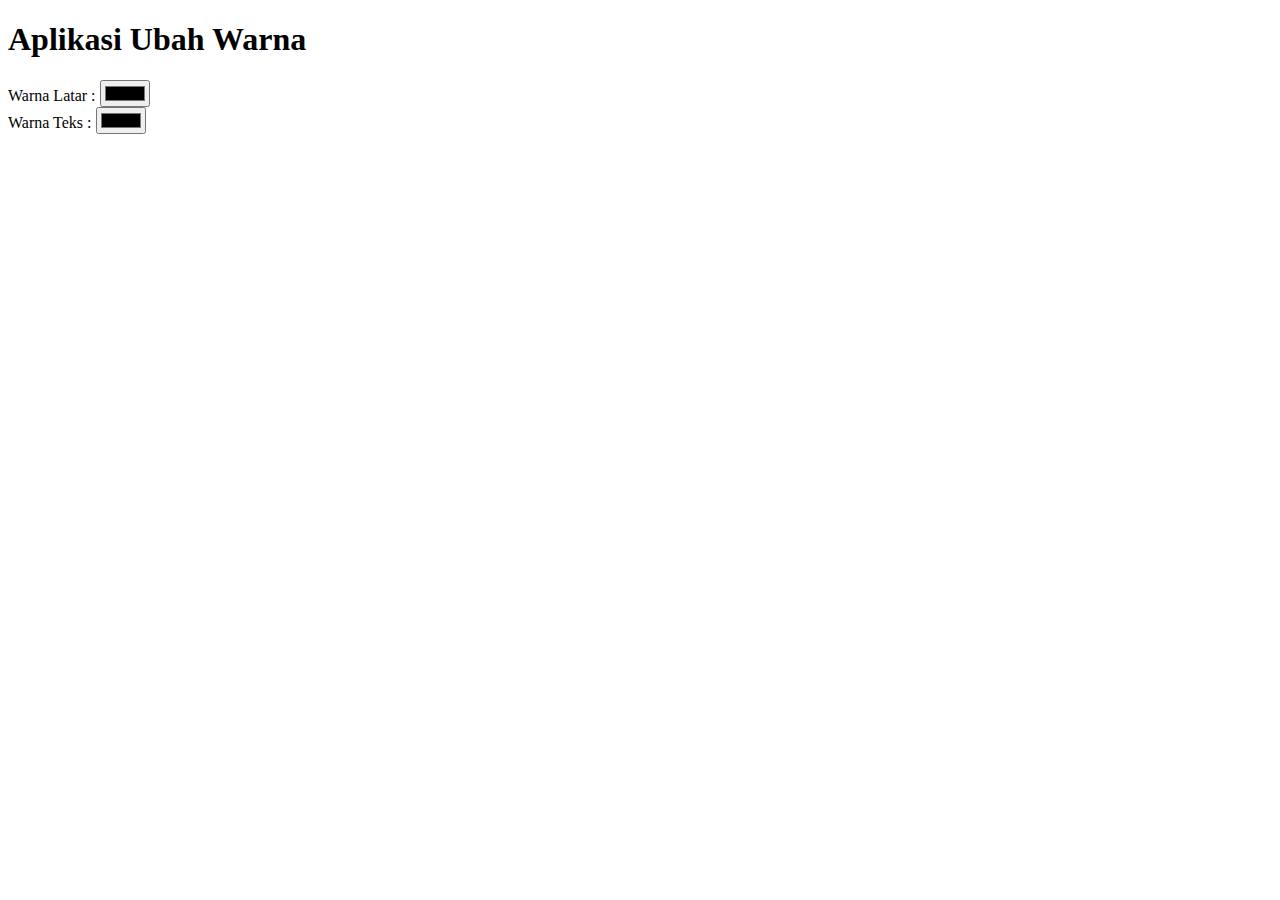
<file: 09032022_Quis3_Chapter2/index.html>
<!DOCTYPE html>
<html lang="en">
<head>
    <meta charset="UTF-8">
    <meta http-equiv="X-UA-Compatible" content="IE=edge">
    <meta name="viewport" content="width=device-width, initial-scale=1.0">
    <title>Aplikasi Ubah Warna</title>
</head>
<body>

    <h1>Aplikasi Ubah Warna</h1>
    <label for="">Warna Latar : </label>
    <input type="color" id="bg-color">
    <br>
    <label for="">Warna Teks : </label>
    <input type="color" id="text-color">


<!-- js -->
<script src="assets/js/script.js"></script>

</body>
</html>
</file>
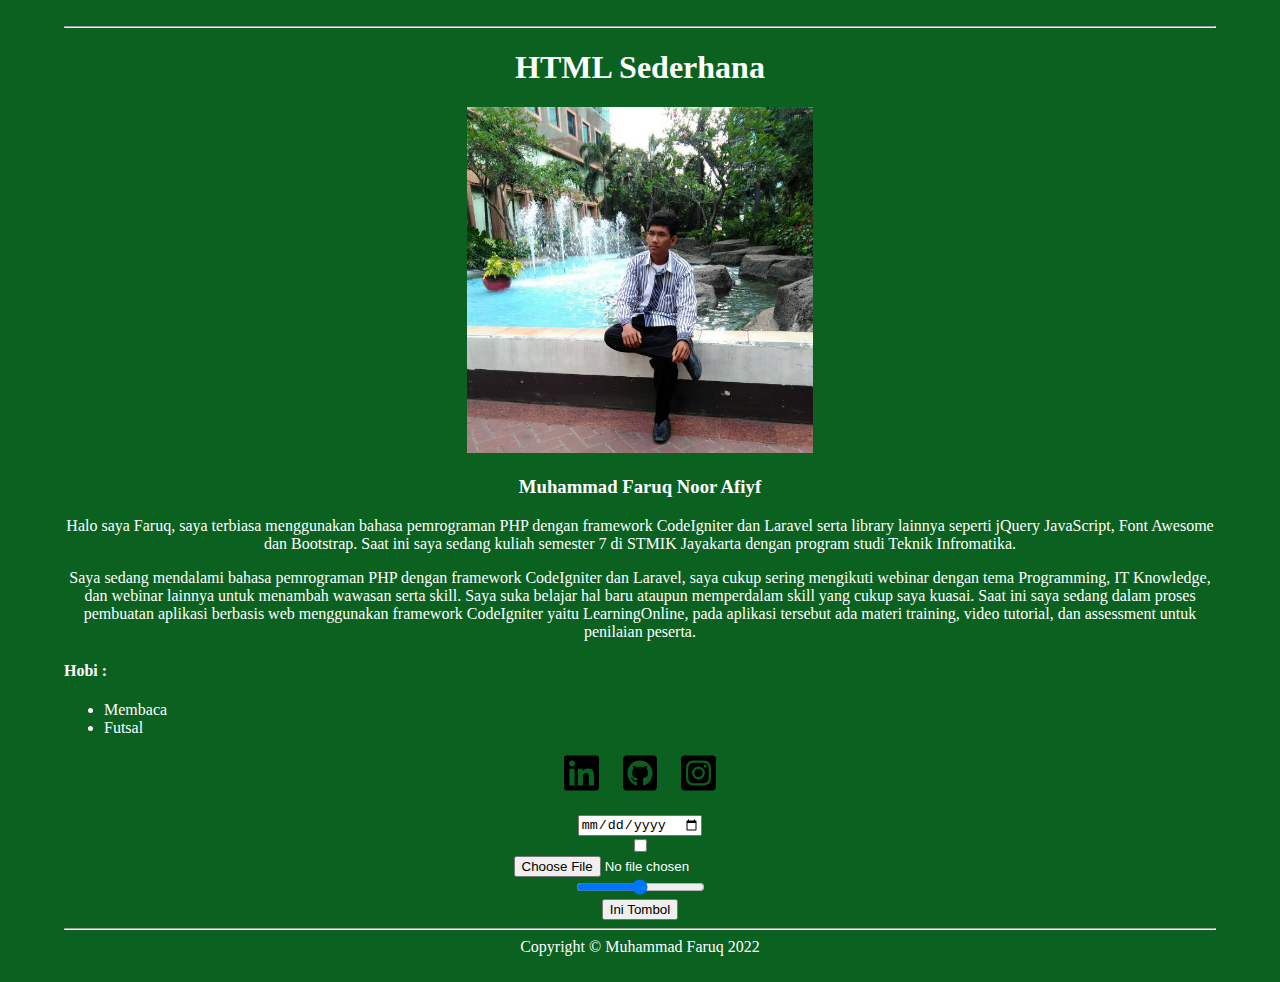
<file: 15022022_HTML_Sederhana/index.html>
<!DOCTYPE html>
<html lang="en">
<head>
    <meta charset="UTF-8">
    <meta http-equiv="X-UA-Compatible" content="IE=edge">
    <meta name="viewport" content="width=device-width, initial-scale=1.0">
    <title>Muhammad Faruq</title>
</head>
<body style="text-align: center; margin-top: 2%; margin-left: 5%; margin-right: 5%; background-color: rgb(10, 97, 32); color: white; font-family: Verdana;">

    <!-- garis batas top -->
    <hr style="color: white;">

    <!-- title -->
    <h1>HTML Sederhana</h1>
    <!-- <marquee behavior="" direction="">test</marquee> -->

    <!-- picture -->
    <img src="pictures/faruq.jpg" alt="Muhammad Faruq" title="Muhammad Faruq" width="30%">

    <!-- nama -->
    <h3>Muhammad Faruq Noor Afiyf</h3>

    <!-- deskripsi -->
    <p>
        Halo saya Faruq, saya terbiasa menggunakan bahasa pemrograman PHP dengan framework CodeIgniter dan Laravel serta library lainnya seperti jQuery JavaScript, Font Awesome dan Bootstrap. Saat ini saya sedang kuliah semester 7 di STMIK Jayakarta dengan program studi Teknik Infromatika.
    </p>
    <p>
        Saya sedang mendalami bahasa pemrograman PHP dengan framework CodeIgniter dan Laravel, saya cukup sering mengikuti webinar dengan tema Programming, IT Knowledge, dan webinar lainnya untuk menambah wawasan serta skill. Saya suka belajar hal baru ataupun memperdalam skill yang cukup saya kuasai. Saat ini saya sedang dalam proses pembuatan aplikasi berbasis web menggunakan framework CodeIgniter yaitu LearningOnline, pada aplikasi tersebut ada materi training, video tutorial, dan assessment untuk penilaian peserta.
    </p>
    
    <!-- hobi -->
    <div style="text-align: start;">
        <h4>Hobi :</h4>
        <ul>
            <li>Membaca</li>
            <li>Futsal</li>
        </ul>
    </div>

    <!-- contact linkedin -->
    <a href="https://www.linkedin.com/in/mfaruqna" style="text-decoration: none;" target="_blank">
        <img src="pictures/linkedin-brands.svg" alt="LinkedIn Muhammad Faruq" title="LinkedIn Muhammad Faruq" width="3%">
    </a>
    
    <!-- jarak -->
    &emsp;
    
    <!-- contact github -->
    <a href="https://mfaruq96.github.io/" style="text-decoration: none" target="_blank">
        <img src="pictures/github-square-brands.svg" alt="Github Muhammad Faruq" title="Github Muhammad Faruq" width="3%">
    </a>
    
    <!-- jarak -->
    &emsp;
    
    <!-- contact instagram -->
    <a href="https://www.instagram.com/muhammadfaruq4268/" style="text-decoration: none" target="_blank">
        <img src="pictures/instagram-square-brands.svg" alt="Instagram Muhammad Faruq" title="Instagram Muhammad Faruq" width="3%">
    </a>

    <br><br>

    <form action="">
        <input type="date">
        <br>
        <input type="checkbox">
        <br>
        <input type="file">
        <br>
        <input type="range">
        <br>
        <button>Ini Tombol</button>
    </form>

    <!-- garis batas bottom -->
    <hr style="color: white;">

    <!-- copyright -->
    <span>Copyright &copy; Muhammad Faruq 2022</span>
    <br><br>
    
</body>
</html>
</file>
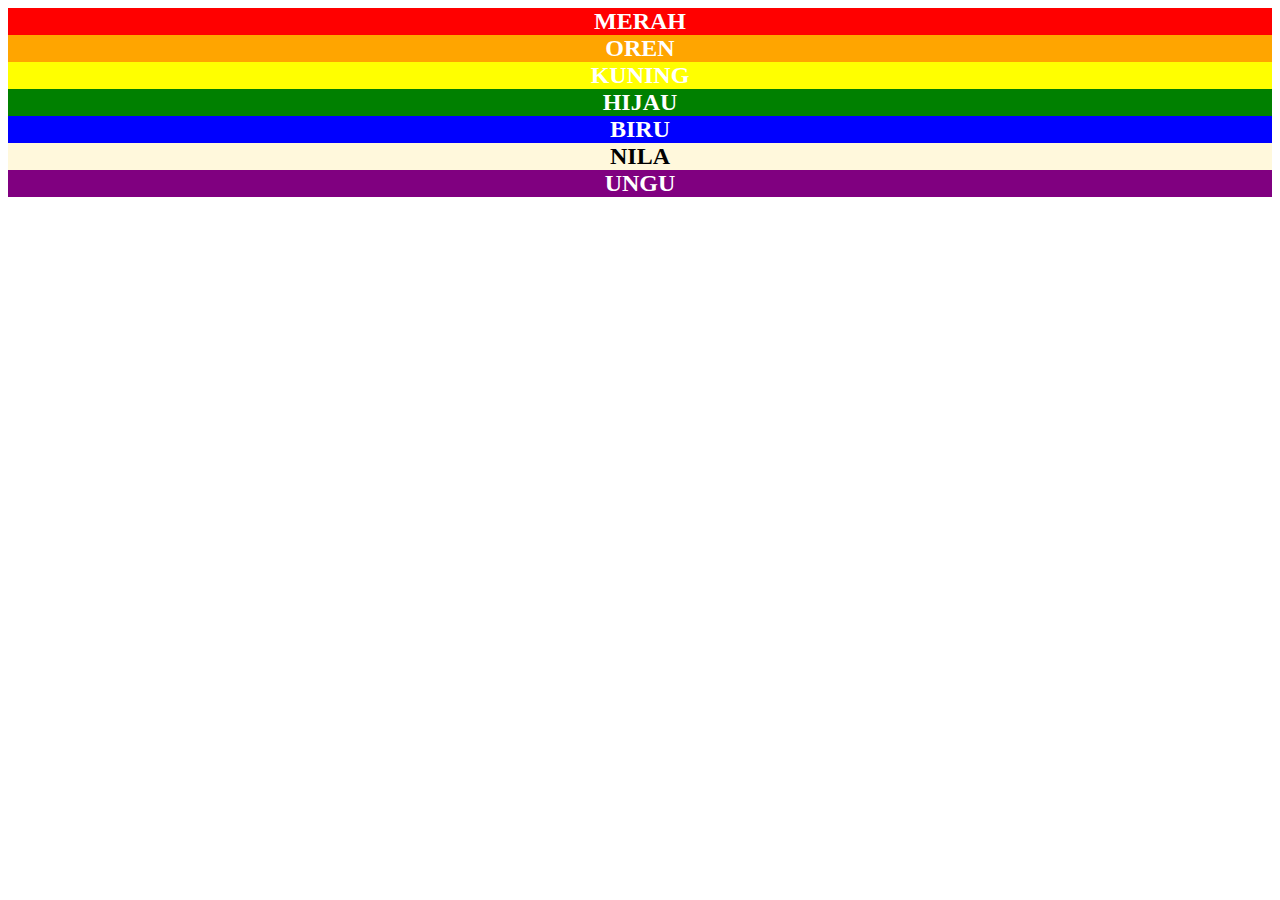
<file: 17022022_CSS_Pelangi/index.html>
<!DOCTYPE html>
<html lang="en">
<head>
    <meta charset="UTF-8">
    <meta http-equiv="X-UA-Compatible" content="IE=edge">
    <meta name="viewport" content="width=device-width, initial-scale=1.0">
    <link rel="stylesheet" href="pelangi.css">
    <title>Pelangi by Faruq</title>
</head>
<body>

    <div>
        <h2 class="merah">MERAH</h2>
        <h2 class="oren">OREN</h2>
        <h2 class="kuning">KUNING</h2>
        <h2 class="hijau">HIJAU</h2>
        <h2 class="biru">BIRU</h2>
        <h2 class="nila">NILA</h2>
        <h2 class="ungu">UNGU</h2>
    </div>
    
</body>
</html>
</file>
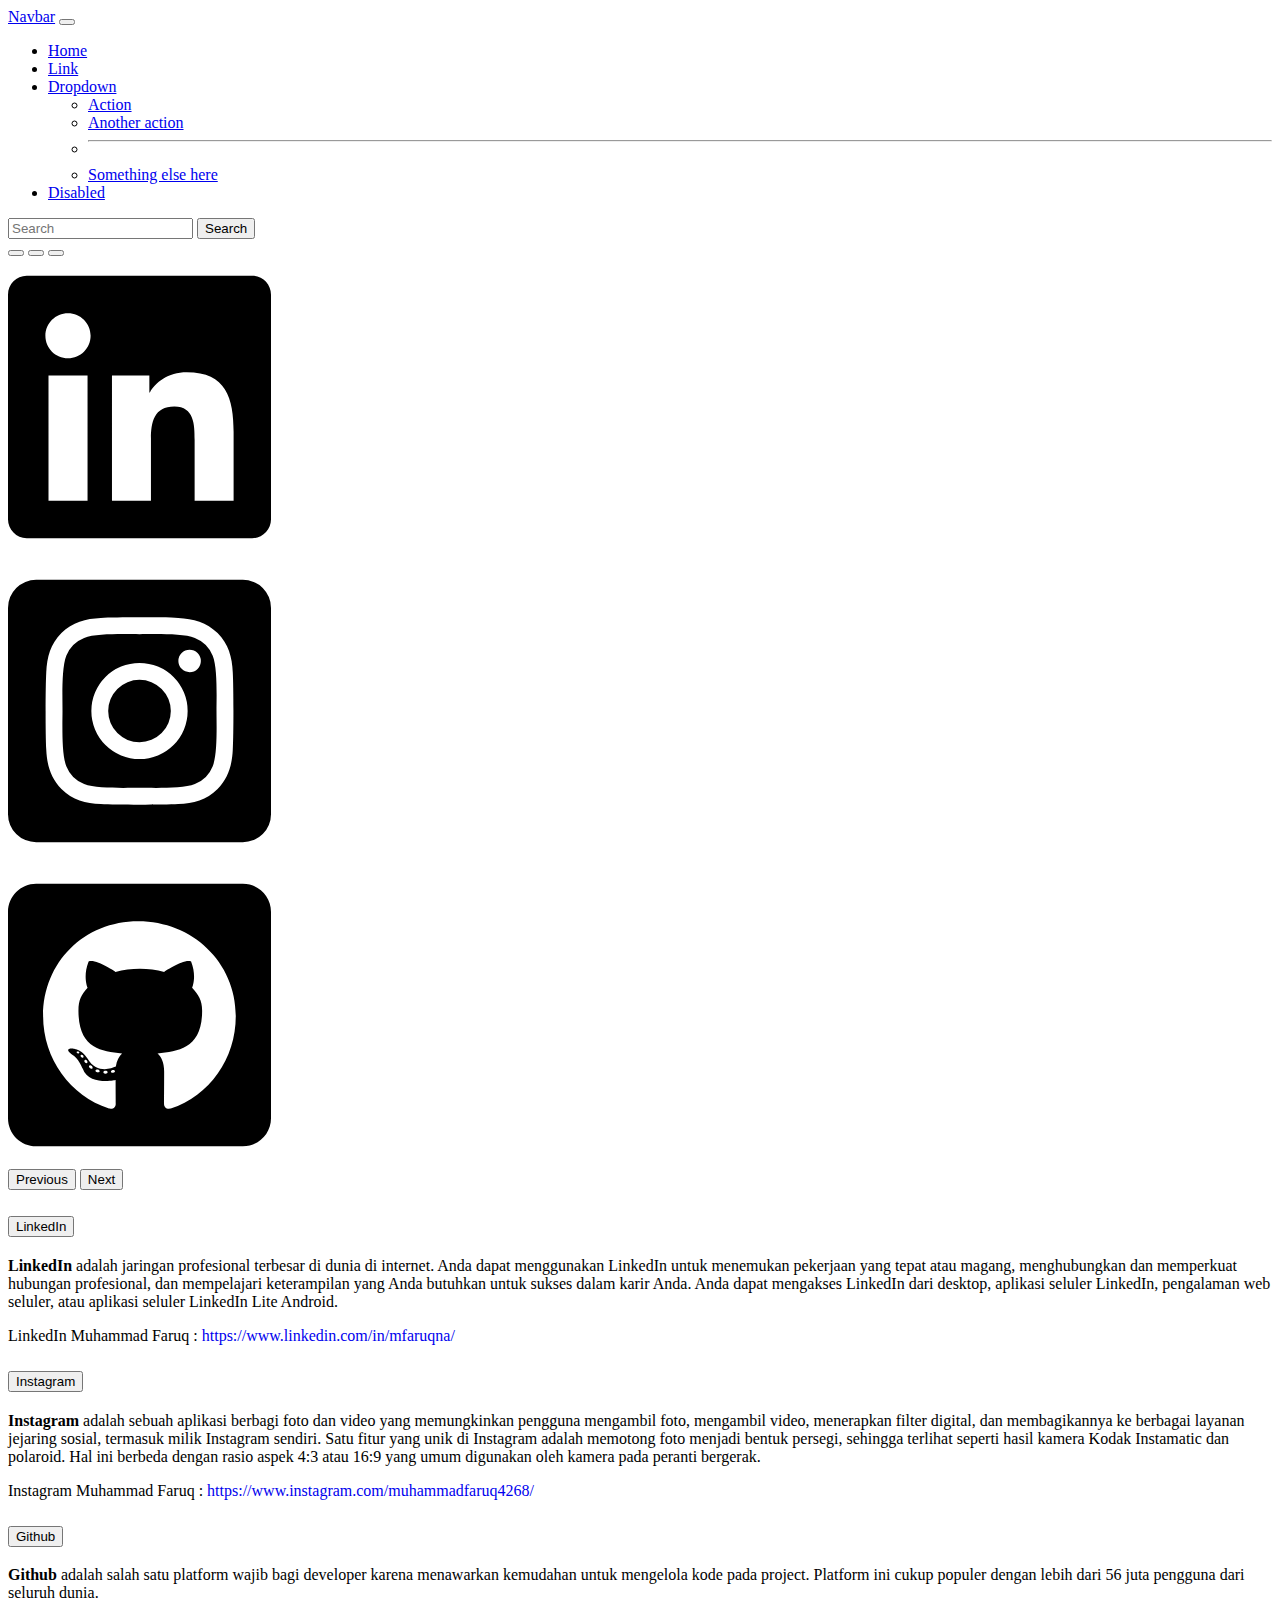
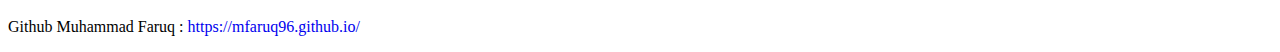
<file: 21022022_bootstrap/index.html>
<!DOCTYPE html>
<html lang="en">
<head>
    <meta charset="UTF-8">
    <meta http-equiv="X-UA-Compatible" content="IE=edge">
    <meta name="viewport" content="width=device-width, initial-scale=1.0">
    <title>HTML with Bootstrap</title>

    <link href="https://cdn.jsdelivr.net/npm/bootstrap@5.0.2/dist/css/bootstrap.min.css" rel="stylesheet" integrity="sha384-EVSTQN3/azprG1Anm3QDgpJLIm9Nao0Yz1ztcQTwFspd3yD65VohhpuuCOmLASjC" crossorigin="anonymous">
</head>
<body>
    
    <div class="container">
        
        <!-- NAVBAR -->
        <nav class="navbar navbar-expand-lg navbar-light bg-light">
            <div class="container-fluid">
              <a class="navbar-brand" href="#">Navbar</a>
              <button class="navbar-toggler" type="button" data-bs-toggle="collapse" data-bs-target="#navbarSupportedContent" aria-controls="navbarSupportedContent" aria-expanded="false" aria-label="Toggle navigation">
                <span class="navbar-toggler-icon"></span>
              </button>
              <div class="collapse navbar-collapse" id="navbarSupportedContent">
                <ul class="navbar-nav me-auto mb-2 mb-lg-0">
                  <li class="nav-item">
                    <a class="nav-link active" aria-current="page" href="#">Home</a>
                  </li>
                  <li class="nav-item">
                    <a class="nav-link" href="#">Link</a>
                  </li>
                  <li class="nav-item dropdown">
                    <a class="nav-link dropdown-toggle" href="#" id="navbarDropdown" role="button" data-bs-toggle="dropdown" aria-expanded="false">
                      Dropdown
                    </a>
                    <ul class="dropdown-menu" aria-labelledby="navbarDropdown">
                      <li><a class="dropdown-item" href="#">Action</a></li>
                      <li><a class="dropdown-item" href="#">Another action</a></li>
                      <li><hr class="dropdown-divider"></li>
                      <li><a class="dropdown-item" href="#">Something else here</a></li>
                    </ul>
                  </li>
                  <li class="nav-item">
                    <a class="nav-link disabled" href="#" tabindex="-1" aria-disabled="true">Disabled</a>
                  </li>
                </ul>
                <form class="d-flex">
                  <input class="form-control me-2" type="search" placeholder="Search" aria-label="Search">
                  <button class="btn btn-outline-success" type="submit">Search</button>
                </form>
              </div>
            </div>
        </nav>

        <!-- CAROUSEL -->
        <div id="carouselExampleIndicators" class="carousel slide" data-bs-ride="carousel">
            <div class="carousel-indicators">
              <button type="button" data-bs-target="#carouselExampleIndicators" data-bs-slide-to="0" class="active" aria-current="true" aria-label="Slide 1"></button>
              <button type="button" data-bs-target="#carouselExampleIndicators" data-bs-slide-to="1" aria-label="Slide 2"></button>
              <button type="button" data-bs-target="#carouselExampleIndicators" data-bs-slide-to="2" aria-label="Slide 3"></button>
            </div>
            <div class="carousel-inner">
              <div class="carousel-item active">
                <img src="pictures/linkedin-brands.svg" class="d-block w-100" height="300" alt="...">
              </div>
              <div class="carousel-item">
                <img src="pictures/instagram-square-brands.svg" class="d-block w-100" height="300" alt="...">
              </div>
              <div class="carousel-item">
                <img src="pictures/github-square-brands.svg" class="d-block w-100" height="300" alt="...">
              </div>
            </div>
            <button class="carousel-control-prev" type="button" data-bs-target="#carouselExampleIndicators" data-bs-slide="prev">
              <span class="carousel-control-prev-icon" aria-hidden="true"></span>
              <span class="visually-hidden">Previous</span>
            </button>
            <button class="carousel-control-next" type="button" data-bs-target="#carouselExampleIndicators" data-bs-slide="next">
              <span class="carousel-control-next-icon" aria-hidden="true"></span>
              <span class="visually-hidden">Next</span>
            </button>
        </div>

        <!-- ACCORDION -->
        <div class="accordion" id="accordionExample">
            <div class="accordion-item">
              <h2 class="accordion-header" id="headingOne">
                <button class="accordion-button" type="button" data-bs-toggle="collapse" data-bs-target="#collapseOne" aria-expanded="true" aria-controls="collapseOne">
                  LinkedIn
                </button>
              </h2>
              <div id="collapseOne" class="accordion-collapse collapse show" aria-labelledby="headingOne" data-bs-parent="#accordionExample">
                <div class="accordion-body">
                  <strong>LinkedIn</strong> adalah jaringan profesional terbesar di dunia di internet. Anda dapat menggunakan LinkedIn untuk menemukan pekerjaan yang tepat atau magang, menghubungkan dan memperkuat hubungan profesional, dan mempelajari keterampilan yang Anda butuhkan untuk sukses dalam karir Anda. Anda dapat mengakses LinkedIn dari desktop, aplikasi seluler LinkedIn, pengalaman web seluler, atau aplikasi seluler LinkedIn Lite Android. 
                  <p>LinkedIn Muhammad Faruq : <a href="https://www.linkedin.com/in/mfaruqna/" style="text-decoration: none;">https://www.linkedin.com/in/mfaruqna/</a></p>
                </div>
              </div>
            </div>
            <div class="accordion-item">
              <h2 class="accordion-header" id="headingTwo">
                <button class="accordion-button collapsed" type="button" data-bs-toggle="collapse" data-bs-target="#collapseTwo" aria-expanded="false" aria-controls="collapseTwo">
                  Instagram
                </button>
              </h2>
              <div id="collapseTwo" class="accordion-collapse collapse" aria-labelledby="headingTwo" data-bs-parent="#accordionExample">
                <div class="accordion-body">
                  <strong>Instagram</strong> adalah sebuah aplikasi berbagi foto dan video yang memungkinkan pengguna mengambil foto, mengambil video, menerapkan filter digital, dan membagikannya ke berbagai layanan jejaring sosial, termasuk milik Instagram sendiri. Satu fitur yang unik di Instagram adalah memotong foto menjadi bentuk persegi, sehingga terlihat seperti hasil kamera Kodak Instamatic dan polaroid. Hal ini berbeda dengan rasio aspek 4:3 atau 16:9 yang umum digunakan oleh kamera pada peranti bergerak.
                  <p>Instagram Muhammad Faruq : <a href="https://www.instagram.com/muhammadfaruq4268/" style="text-decoration: none;">https://www.instagram.com/muhammadfaruq4268/</a></p>
                </div>
              </div>
            </div>
            <div class="accordion-item">
              <h2 class="accordion-header" id="headingThree">
                <button class="accordion-button collapsed" type="button" data-bs-toggle="collapse" data-bs-target="#collapseThree" aria-expanded="false" aria-controls="collapseThree">
                  Github
                </button>
              </h2>
              <div id="collapseThree" class="accordion-collapse collapse" aria-labelledby="headingThree" data-bs-parent="#accordionExample">
                <div class="accordion-body">
                  <strong>Github</strong> adalah salah satu platform wajib bagi developer karena menawarkan kemudahan untuk mengelola kode pada project. Platform ini cukup populer dengan lebih dari 56 juta pengguna dari seluruh dunia.
                  <p>Github Muhammad Faruq : <a href="https://mfaruq96.github.io/" style="text-decoration: none;">https://mfaruq96.github.io/</a></p>
                </div>
              </div>
            </div>
        </div>

    </div>

</body>
<script src="https://cdn.jsdelivr.net/npm/bootstrap@5.0.2/dist/js/bootstrap.bundle.min.js" integrity="sha384-MrcW6ZMFYlzcLA8Nl+NtUVF0sA7MsXsP1UyJoMp4YLEuNSfAP+JcXn/tWtIaxVXM" crossorigin="anonymous"></script>
<script src="https://cdn.jsdelivr.net/npm/@popperjs/core@2.9.2/dist/umd/popper.min.js" integrity="sha384-IQsoLXl5PILFhosVNubq5LC7Qb9DXgDA9i+tQ8Zj3iwWAwPtgFTxbJ8NT4GN1R8p" crossorigin="anonymous"></script>
<script src="https://cdn.jsdelivr.net/npm/bootstrap@5.0.2/dist/js/bootstrap.min.js" integrity="sha384-cVKIPhGWiC2Al4u+LWgxfKTRIcfu0JTxR+EQDz/bgldoEyl4H0zUF0QKbrJ0EcQF" crossorigin="anonymous"></script>
</html>
</file>
<file: 17022022_CSS_Pelangi/pelangi.css>
.merah {
    background-color: red;
    text-align: center;
    color: white;
    margin: 0%;
}

.oren {
    background-color: orange;
    text-align: center;
    color: white;
    margin: 0%;
}

.kuning {
    background-color: yellow;
    text-align: center;
    color: white;
    margin: 0%;
}

.hijau {
    background-color: green;
    text-align: center;
    color: white;
    margin: 0%;
}

.biru {
    background-color: blue;
    text-align: center;
    color: white;
    margin: 0%;
}

.nila {
    background-color: cornsilk;
    text-align: center;
    color: black;
    margin: 0%;
}

.ungu {
    background-color: purple;
    text-align: center;
    color: white;
    margin: 0%;
}
</file>
